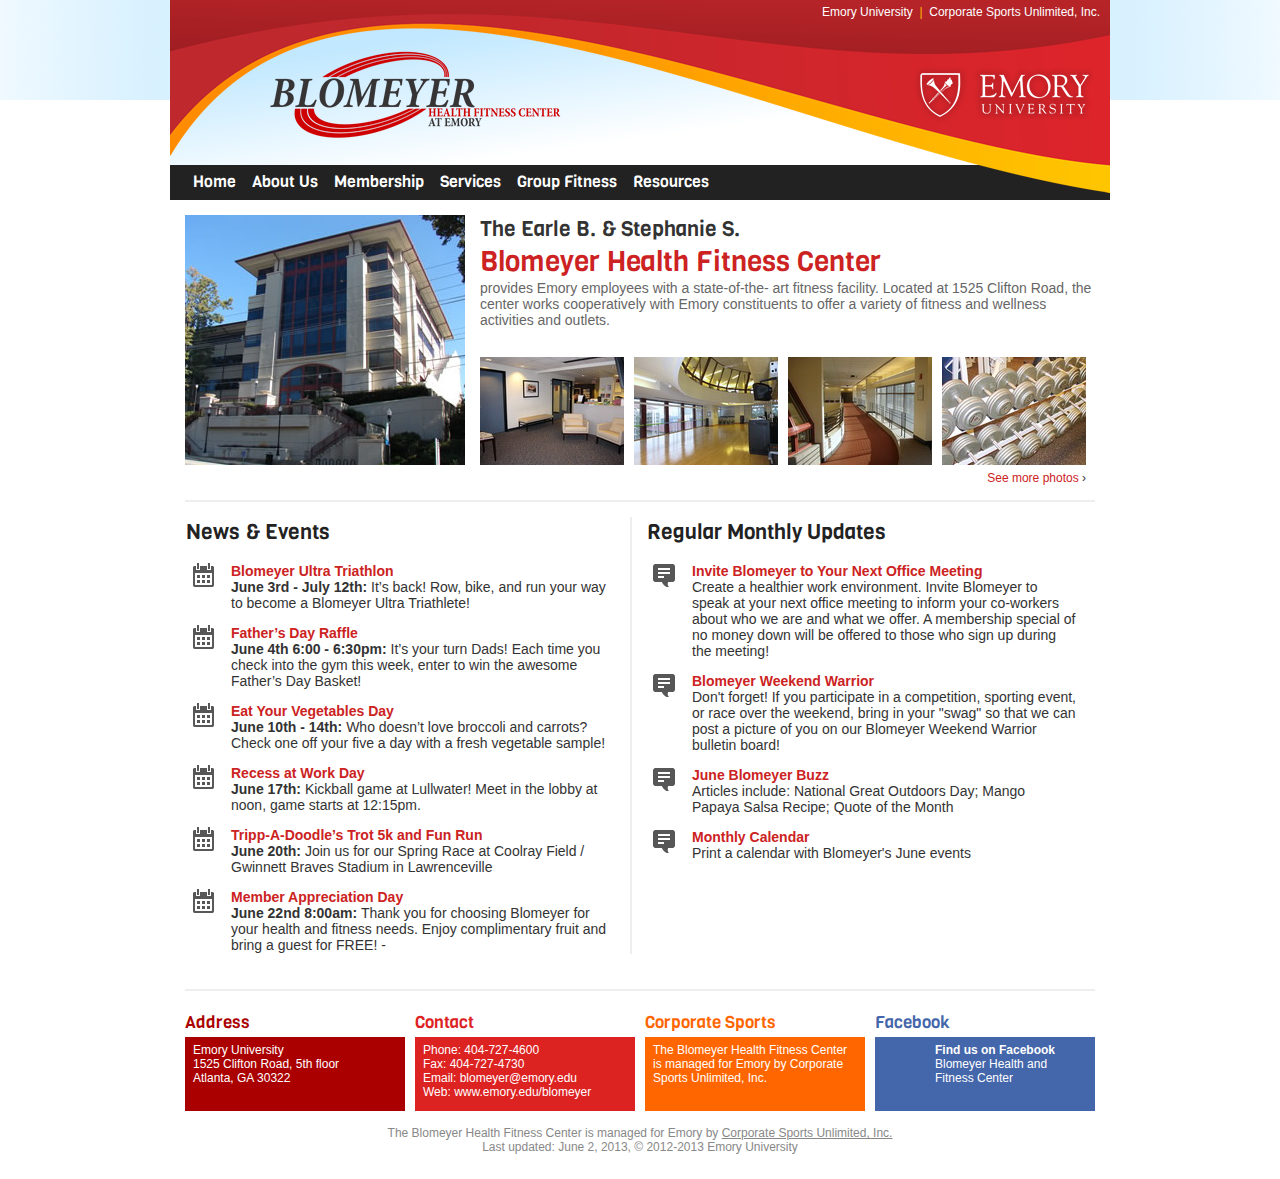
<file: index.html>
<!DOCTYPE html>
<html>
<head>
    <meta charset="utf-8">
    <title>Blomeyer Health Fitness Center at Emory</title>
    <link href="common.css" rel="stylesheet" type="text/css">
    <meta name="viewport" content="width=940">
</head>
<body>

    <div id="fb-root"></div>
    <script>(function(d, s, id) {
      var js, fjs = d.getElementsByTagName(s)[0];
      if (d.getElementById(id)) return;
      js = d.createElement(s); js.id = id;
      js.src = "//connect.facebook.net/en_GB/all.js#xfbml=1&appId=651066221587661";
      fjs.parentNode.insertBefore(js, fjs);
    }(document, 'script', 'facebook-jssdk'));</script>    

    <div class="main-wrapper">

        <div class="main-header">
            <a href="/" class="logo" title="Blomeyer Health Fitness Center at Emory"><img src="images/logo.png" width="300" height="100" border="0" alt="Blomeyer Health Fitness Center"></a>
            <div class="external-links">
                <a href="http://www.emory.edu">Emory University</a> &nbsp;|&nbsp;
                <a href="http://www.corpsports.com">Corporate Sports Unlimited, Inc.</a>
            </div>
            <a href="http://www.emory.edu" class="emory-logo" title="Emory University"><img src="images/emory-logo.png" width="180" height="60" border="0" alt="Emory University"></a>
            <ul class="main-menu"><!--
                --><li><a href="#">Home</a></li><!--
                --><li><a href="#">About Us</a></li><!--
                --><li><a href="#">Membership</a></li><!--
                --><li><a href="#">Services</a></li><!--
                --><li><a href="#">Group Fitness</a></li><!--
                --><li><a href="#">Resources</a></li><!--
            --></ul>
        </div>

        <div class="main-content">

            <div class="homepage-welcome-block">

                <img src="images/building.jpg" width="280" height="250" border="0" class="cover-photo">

                <div class="text">
                    <div class="title1">
                        The Earle B. &amp; Stephanie S.
                    </div>
                    <div class="title2">
                        Blomeyer Health Fitness Center
                    </div>
                    <div class="intro">
                        provides Emory employees with a state-of-the-
                        art fitness facility. Located at 1525 Clifton
                        Road, the center works cooperatively with
                        Emory constituents to offer a variety of
                        fitness and wellness activities and outlets.
                    </div>
                </div>

                <div class="photos">
                    <table border="0" cellspacing="0" cellpadding="0" class="photos">
                        <tbody>
                            <tr>
                                <td class="photo">
                                    <a class="photo" href="#">
                                        <img src="images/01b.jpg">
                                    </a>
                                </td>
                                <td class="photo">
                                    <a class="photo" href="#">
                                        <img src="images/02b.jpg">
                                    </a>
                                </td>
                                <td class="photo">
                                    <a class="photo" href="#">
                                        <img src="images/03b.jpg">        
                                    </a>
                                </td>
                                <td class="photo">
                                    <a class="photo" href="#">
                                        <img src="images/04b.jpg">
                                    </a>
                                </td>
                            </tr>
                        </tbody>
                    </table>
                    <div class="see-more">
                        <a href="#">See more photos</a> &rsaquo;
                    </div>
                </div>

            </div>

            <div class="homepage-events-and-udpates-block">
                <table border="0" cellspacing="0" cellpading="0" class="homepage-events-and-udpates-block">
                    <tbody>
                        <tr>
                            <td class="events-column">

                                <h2>News &amp; Events</h2>

                                <div class="items">

                                    <div class="item">
                                        <span class="icon"></span>
                                        <div class="title">
                                            Blomeyer Ultra Triathlon
                                        </div>
                                        <div class="date">
                                            June 3rd - July 12th:
                                        </div>
                                        <div class="description">
                                            It’s back! Row, bike, and run your way to become a Blomeyer Ultra Triathlete!
                                        </div>
                                    </div>
                                
                                    <div class="item">
                                        <span class="icon"></span>
                                        <div class="title">
                                            Father’s Day Raffle
                                        </div>
                                        <div class="date">
                                            June 4th 6:00 - 6:30pm:
                                        </div>
                                        <div class="description">
                                            It’s your turn Dads! Each time you check into the gym this week, enter to win the awesome Father’s Day Basket!
                                        </div>
                                    </div>

                                    <div class="item">
                                        <span class="icon"></span>
                                        <div class="title">
                                            Eat Your Vegetables Day
                                        </div>
                                        <div class="date">
                                            June 10th - 14th:
                                        </div>
                                        <div class="description">
                                            Who doesn’t love broccoli and carrots? Check one off your five a day with a fresh vegetable sample!
                                        </div>
                                    </div>

                                    <div class="item">
                                        <span class="icon"></span>
                                        <div class="title">
                                            Recess at Work Day
                                        </div>
                                        <div class="date">
                                            June 17th:
                                        </div>
                                        <div class="description">
                                            Kickball game at Lullwater! Meet in the lobby at noon, game starts at 12:15pm.
                                        </div>
                                    </div>

                                    <div class="item">
                                        <span class="icon"></span>
                                        <div class="title">
                                            Tripp-A-Doodle’s Trot 5k and Fun Run
                                        </div>
                                        <div class="date">
                                            June 20th:
                                        </div>
                                        <div class="description">
                                            Join us for our Spring Race at Coolray Field / Gwinnett Braves Stadium in Lawrenceville
                                        </div>
                                    </div>

                                    <div class="item">
                                        <span class="icon"></span>
                                        <div class="title">
                                            Member Appreciation Day
                                        </div>
                                        <div class="date">
                                            June 22nd 8:00am:
                                        </div>
                                        <div class="description">
                                            Thank you for choosing Blomeyer for your health and fitness needs. Enjoy complimentary fruit and bring a guest for FREE! - 
                                        </div>
                                    </div>

                                </div>

                            </td>
                            <td class="updates-column">

                                <h2>Regular Monthly Updates</h2>

                                <div class="items">

                                    <div class="item">
                                        <span class="icon"></span>
                                        <div class="title">
                                            Invite Blomeyer to Your Next Office Meeting
                                        </div>
                                        <div class="description">
                                            Create a healthier work environment. Invite Blomeyer to speak at your next office meeting to inform your co-workers about who we are and what we offer. A membership special of no money down will be offered to those who sign up during the meeting! 
                                        </div>
                                    </div>
                                
                                    <div class="item">
                                        <span class="icon"></span>
                                        <div class="title">
                                            Blomeyer Weekend Warrior
                                        </div>
                                        <div class="description">
                                            Don't forget! If you participate in a competition, sporting event, or race over the weekend, bring in your "swag" so that we can post a picture of you on our Blomeyer Weekend Warrior bulletin board! 
                                        </div>
                                    </div>

                                    <div class="item">
                                        <span class="icon"></span>
                                        <div class="title">
                                            June Blomeyer Buzz
                                        </div>
                                        <div class="description">
                                            Articles include: National Great Outdoors Day; Mango Papaya Salsa Recipe; Quote of the Month
                                        </div>
                                    </div>

                                    <div class="item">
                                        <span class="icon"></span>
                                        <div class="title">
                                            Monthly Calendar
                                        </div>
                                        <div class="description">
                                            Print a calendar with Blomeyer's June events
                                        </div>
                                    </div>

                                </div>

                            </td>
                        </tr>
                    </tbody>
                </table>
            </div>

        </div>

        <div class="main-footer">
            <table border="0" cellspacing="0" cellpadding="0" class="blocks">
                <tbody>
                    <tr>
                        <td class="title address">
                            Address
                        </td>
                        <td class="sep"></td>
                        <td class="title contact">
                            Contact
                        </td>
                        <td class="sep"></td>
                        <td class="title corpsports">
                            Corporate Sports
                        </td>
                        <td class="sep"></td>
                        <td class="title facebook">
                            Facebook
                        </td>
                    </tr>
                    <tr>
                        <td class="box address">
                            Emory University<br>
                            1525 Clifton Road, 5th floor<br>
                            Atlanta, GA 30322
                        </td>
                        <td class="sep"></td>
                        <td class="box contact">
                            Phone: 404-727-4600<br>
                            Fax: 404-727-4730<br>
                            Email: blomeyer@emory.edu<br>
                            Web: www.emory.edu/blomeyer<br>
                        </td>
                        <td class="sep"></td>
                        <td class="box corpsports">
                            The Blomeyer Health Fitness Center is
                            managed for Emory by Corporate Sports
                            Unlimited, Inc.
                        </td>
                        <td class="sep"></td>
                        <td class="box facebook-like">
                            <div class="box-content">
                                <div class="like-button-container">
                                    <div class="fb-like" data-href="https://www.facebook.com/pages/Blomeyer-Health-and-Fitness-Center/121044077920974" data-send="false" data-layout="box_count" data-width="450" data-show-faces="false"></div>
                                </div>
                                <div class="text">
                                    <div class="find-us">
                                        Find us on Facebook
                                    </div>
                                    <div class="link">
                                        <a href="https://www.facebook.com/pages/Blomeyer-Health-and-Fitness-Center/121044077920974">Blomeyer Health and Fitness Center</a>
                                    </div>
                                </div>
                            </div>
                        </td>
                    </tr>
                </tbody>
            </table>
            <div class="copyright">
                The Blomeyer Health Fitness Center is managed for Emory by
                <a href="http://www.corpsports.com/">Corporate Sports Unlimited, Inc.</a><br>
                Last updated: June 2, 2013, &copy; 2012-2013 Emory University<br>
            </div>
        </div>

    </div>

</body>
</html>
</file>
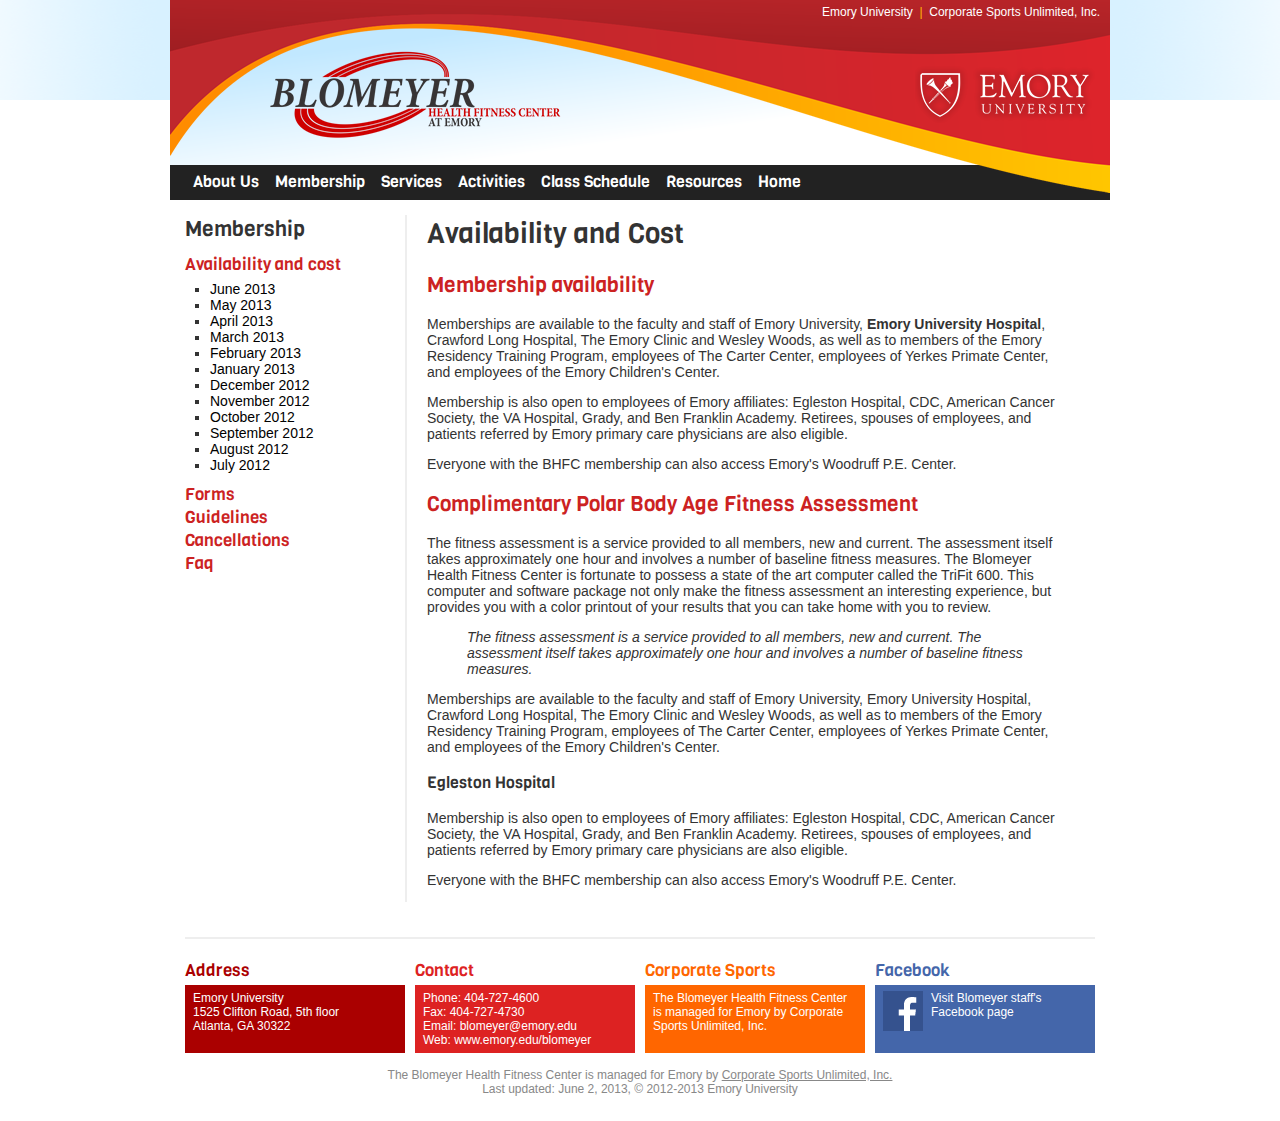
<file: content.html>
<!DOCTYPE html>
<html>
<head>
    <meta charset="utf-8">
    <title>Blomeyer Health Fitness Center at Emory</title>
    <link href="common.css" rel="stylesheet" type="text/css">
</head>
<body>

    <div class="main-wrapper">

        <div class="main-header">
            <a href="/" class="logo" title="Blomeyer Health Fitness Center at Emory"><img src="images/logo.png" width="300" height="100" border="0" alt="Blomeyer Health Fitness Center"></a>
            <div class="external-links">
                <a href="http://www.emory.edu">Emory University</a> &nbsp;|&nbsp;
                <a href="http://www.corpsports.com">Corporate Sports Unlimited, Inc.</a>
            </div>
            <a href="http://www.emory.edu" class="emory-logo" title="Emory University"><img src="images/emory-logo.png" width="180" height="60" border="0" alt="Emory University"></a>
            <ul class="main-menu"><!--
                --><li><a href="#">About Us</a></li><!--
                --><li><a href="#">Membership</a></li><!--
                --><li><a href="#">Services</a></li><!--
                --><li><a href="#">Activities</a></li><!--
                --><li><a href="#">Class Schedule</a></li><!--
                --><li><a href="#">Resources</a></li><!--
                --><li><a href="#">Home</a></li><!--
            --></ul>
        </div>

        <div class="main-content">

            <table border="0" cellspacing="0" cellpadding="0" class="regular-page-layout">
                <tbody>
                    <tr>
                        <td class="regular-page-sidebar">

                            <div class="section">
                                <div class="title">
                                    Membership
                                </div>
                                <ul class="links">
                                    <li>
                                        <a href="#">Availability and cost</a>
                                        <ul>
                                            <li><a href="#">June 2013</a></li>
                                            <li><a href="#">May 2013</a></li>
                                            <li><a href="#">April 2013</a></li>
                                            <li><a href="#">March 2013</a></li>
                                            <li><a href="#">February 2013</a></li>
                                            <li><a href="#">January 2013</a></li>
                                            <li><a href="#">December 2012</a></li>
                                            <li><a href="#">November 2012</a></li>
                                            <li><a href="#">October 2012</a></li>
                                            <li><a href="#">September 2012</a></li>
                                            <li><a href="#">August 2012</a></li>
                                            <li><a href="#">July 2012</a></li>
                                        </ul>
                                    </li>
                                    <li><a href="#">Forms</a></li>
                                    <li><a href="#">Guidelines</a></li>
                                    <li><a href="#">Cancellations</a></li>
                                    <li><a href="#">Faq</a></li>
                                </ul>
                            </div>

                        </td>
                        <td class="regular-page-main-column">

                            <h1>Availability and Cost</h1>

                            <h2>Membership availability</h2>

                            <p>Memberships are available to the faculty and staff
                            of Emory University, <strong>Emory University Hospital</strong>,
                            Crawford Long Hospital, The Emory Clinic and
                            Wesley Woods, as well as to members of the Emory
                            Residency Training Program, employees of The
                            Carter Center, employees of Yerkes Primate Center,
                            and employees of the Emory Children's Center.</p>

                            <p>Membership is also open to employees of Emory
                            affiliates: Egleston Hospital, CDC, American
                            Cancer Society, the VA Hospital, Grady, and Ben
                            Franklin Academy. Retirees, spouses of employees,
                            and patients referred by Emory primary care
                            physicians are also eligible.</p>

                            <p>Everyone with the BHFC membership can also access
                            Emory's Woodruff P.E. Center.</p>

                            <h2>Complimentary Polar Body Age Fitness Assessment</h2>

                            <p>The fitness assessment is a service provided to
                            all members, new and current. The assessment
                            itself takes approximately one hour and involves a
                            number of baseline fitness measures. The Blomeyer
                            Health Fitness Center is fortunate to possess a
                            state of the art computer called the TriFit 600.
                            This computer and software package not only make
                            the fitness assessment an interesting experience,
                            but provides you with a color printout of your
                            results that you can take home with you to review.</p>

                            <blockquote>
                            The fitness assessment is a service provided to
                            all members, new and current. The assessment
                            itself takes approximately one hour and involves a
                            number of baseline fitness measures.
                            </blockquote>

                            <p>Memberships are available to the faculty and staff
                            of Emory University, Emory University Hospital,
                            Crawford Long Hospital, The Emory Clinic and
                            Wesley Woods, as well as to members of the Emory
                            Residency Training Program, employees of The
                            Carter Center, employees of Yerkes Primate Center,
                            and employees of the Emory Children's Center.</p>

                            <h3>Egleston Hospital</h3>

                            <p>Membership is also open to employees of Emory
                            affiliates: Egleston Hospital, CDC, American
                            Cancer Society, the VA Hospital, Grady, and Ben
                            Franklin Academy. Retirees, spouses of employees,
                            and patients referred by Emory primary care
                            physicians are also eligible.</p>

                            <p>Everyone with the BHFC membership can also access
                            Emory's Woodruff P.E. Center.</p>

                        </td>
                    </tr>
                </tbody>
            </table>

        </div>

        <div class="main-footer">
            <table border="0" cellspacing="0" cellpadding="0" class="blocks">
                <tbody>
                    <tr>
                        <td class="title address">
                            Address
                        </td>
                        <td class="sep"></td>
                        <td class="title contact">
                            Contact
                        </td>
                        <td class="sep"></td>
                        <td class="title corpsports">
                            Corporate Sports
                        </td>
                        <td class="sep"></td>
                        <td class="title facebook">
                            Facebook
                        </td>
                    </tr>
                    <tr>
                        <td class="box address">
                            Emory University<br>
                            1525 Clifton Road, 5th floor<br>
                            Atlanta, GA 30322
                        </td>
                        <td class="sep"></td>
                        <td class="box contact">
                            Phone: 404-727-4600<br>
                            Fax: 404-727-4730<br>
                            Email: blomeyer@emory.edu<br>
                            Web: www.emory.edu/blomeyer<br>
                        </td>
                        <td class="sep"></td>
                        <td class="box corpsports">
                            The Blomeyer Health Fitness Center is
                            managed for Emory by Corporate Sports
                            Unlimited, Inc.
                        </td>
                        <td class="sep"></td>
                        <td class="box facebook">
                            <div class="box-content">
                                <a href="http://www.facebook.com/people/Blomeyer-Staff/100000496989020" title="Blomeyer staff's Facebook page" class="icon"><img src="images/facebook-icon.png" width="40" height="40" border="0" alt="Facebook icon"></a>
                                <div class="label">
                                    Visit Blomeyer staff's Facebook page
                                </div>
                            </div>
                        </td>
                    </tr>
                </tbody>
            </table>
            <div class="copyright">
                The Blomeyer Health Fitness Center is managed for Emory by
                <a href="http://www.corpsports.com/">Corporate Sports Unlimited, Inc.</a><br>
                Last updated: June 2, 2013, &copy; 2012-2013 Emory University<br>
            </div>
        </div>

    </div>

</body>
</html>
</file>
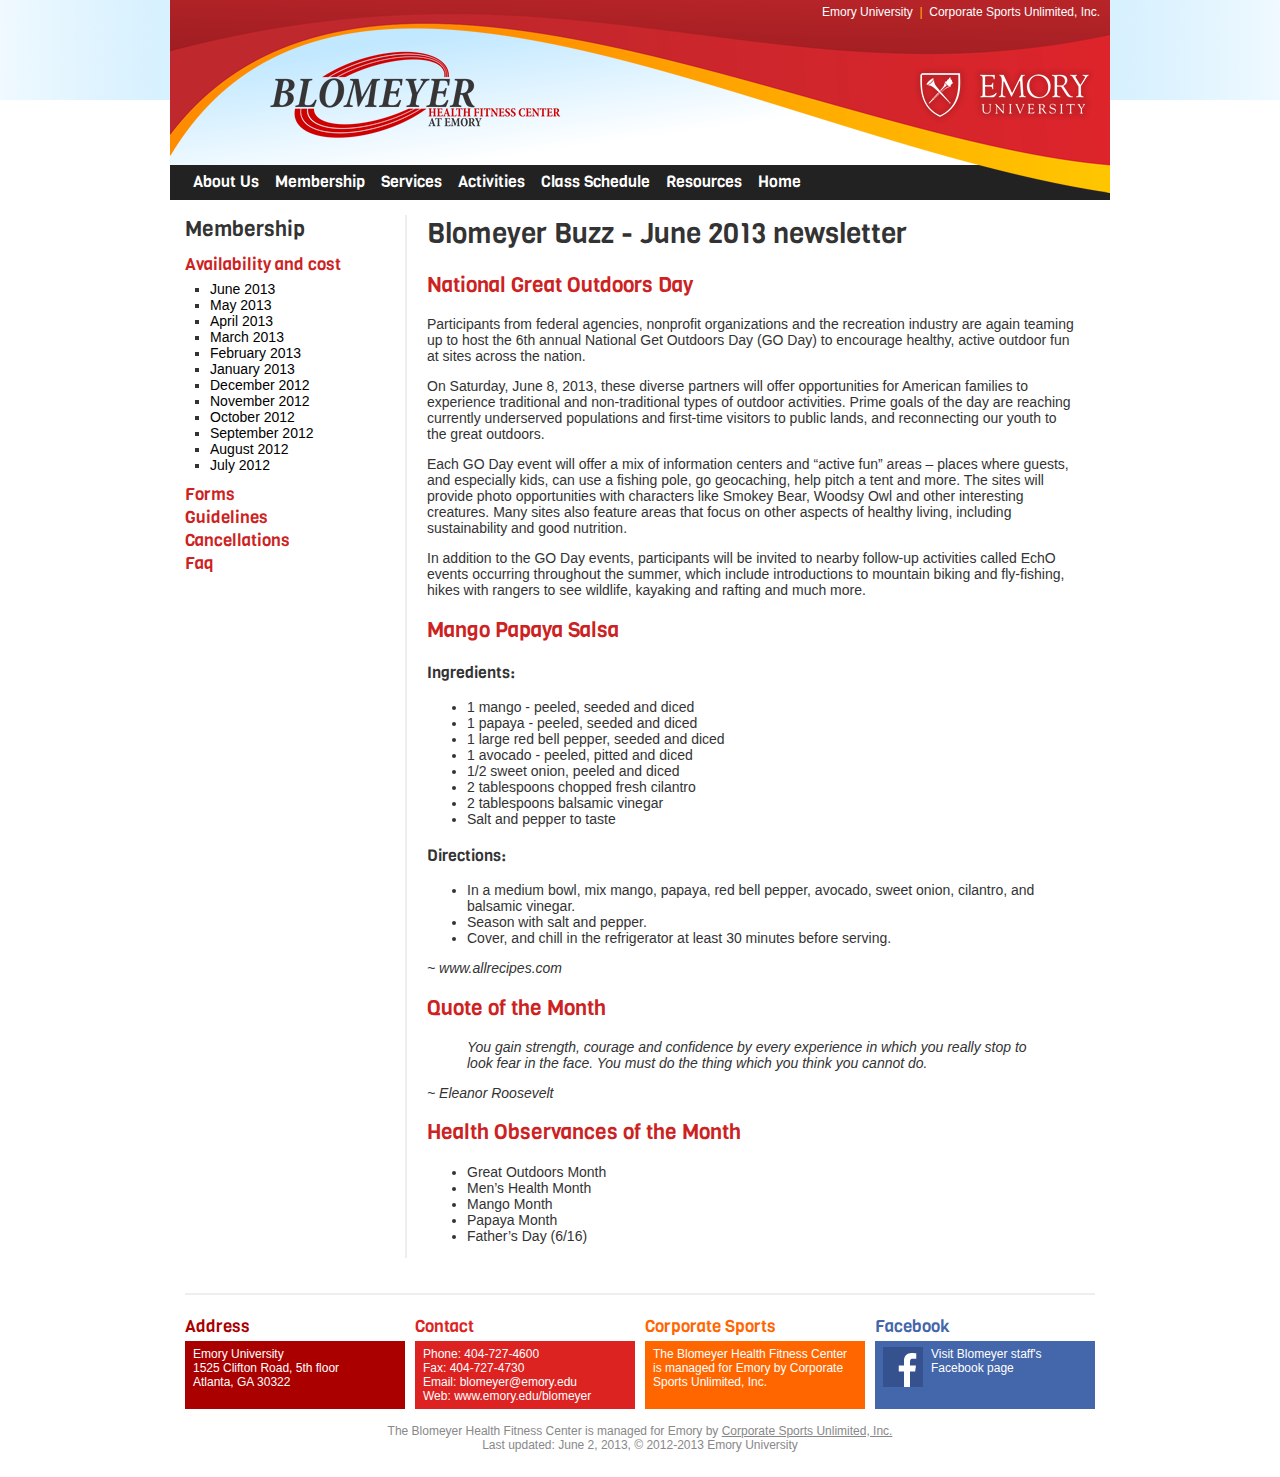
<file: newsletter.html>
<!DOCTYPE html>
<html>
<head>
    <meta charset="utf-8">
    <title>Blomeyer Health Fitness Center at Emory</title>
    <link href="common.css" rel="stylesheet" type="text/css">
</head>
<body>

    <div class="main-wrapper">

        <div class="main-header">
            <a href="/" class="logo" title="Blomeyer Health Fitness Center at Emory"><img src="images/logo.png" width="300" height="100" border="0" alt="Blomeyer Health Fitness Center"></a>
            <div class="external-links">
                <a href="http://www.emory.edu">Emory University</a> &nbsp;|&nbsp;
                <a href="http://www.corpsports.com">Corporate Sports Unlimited, Inc.</a>
            </div>
            <a href="http://www.emory.edu" class="emory-logo" title="Emory University"><img src="images/emory-logo.png" width="180" height="60" border="0" alt="Emory University"></a>
            <ul class="main-menu"><!--
                --><li><a href="#">About Us</a></li><!--
                --><li><a href="#">Membership</a></li><!--
                --><li><a href="#">Services</a></li><!--
                --><li><a href="#">Activities</a></li><!--
                --><li><a href="#">Class Schedule</a></li><!--
                --><li><a href="#">Resources</a></li><!--
                --><li><a href="#">Home</a></li><!--
            --></ul>
        </div>

        <div class="main-content">

            <table border="0" cellspacing="0" cellpadding="0" class="regular-page-layout">
                <tbody>
                    <tr>
                        <td class="regular-page-sidebar">

                            <div class="section">
                                <div class="title">
                                    Membership
                                </div>
                                <ul class="links">
                                    <li>
                                        <a href="#">Availability and cost</a>
                                        <ul>
                                            <li><a href="#">June 2013</a></li>
                                            <li><a href="#">May 2013</a></li>
                                            <li><a href="#">April 2013</a></li>
                                            <li><a href="#">March 2013</a></li>
                                            <li><a href="#">February 2013</a></li>
                                            <li><a href="#">January 2013</a></li>
                                            <li><a href="#">December 2012</a></li>
                                            <li><a href="#">November 2012</a></li>
                                            <li><a href="#">October 2012</a></li>
                                            <li><a href="#">September 2012</a></li>
                                            <li><a href="#">August 2012</a></li>
                                            <li><a href="#">July 2012</a></li>
                                        </ul>
                                    </li>
                                    <li><a href="#">Forms</a></li>
                                    <li><a href="#">Guidelines</a></li>
                                    <li><a href="#">Cancellations</a></li>
                                    <li><a href="#">Faq</a></li>
                                </ul>
                            </div>

                        </td>
                        <td class="regular-page-main-column">

                            <h1>Blomeyer Buzz - June 2013 newsletter</h1>

                            <h2>National Great Outdoors Day</h2>

                            <p>Participants from federal agencies, nonprofit
                            organizations and the recreation industry are
                            again teaming up to host the 6th annual National
                            Get Outdoors Day (GO Day) to encourage healthy,
                            active outdoor fun at sites across the nation.</p>

                            <p>On Saturday, June 8, 2013, these diverse partners
                            will offer opportunities for American families to
                            experience traditional and non-traditional types
                            of outdoor activities. Prime goals of the day are
                            reaching currently underserved populations and
                            first-time visitors to public lands, and
                            reconnecting our youth to the great outdoors.</p>

                            <p>Each GO Day event will offer a mix of information
                            centers and “active fun” areas – places where
                            guests, and especially kids, can use a fishing
                            pole, go geocaching, help pitch a tent and more.
                            The sites will provide photo opportunities with
                            characters like Smokey Bear, Woodsy Owl and other
                            interesting creatures. Many sites also feature
                            areas that focus on other aspects of healthy
                            living, including sustainability and good
                            nutrition.</p>

                            <p>In addition to the GO Day events, participants
                            will be invited to nearby follow-up activities
                            called EchO events occurring throughout the
                            summer, which include introductions to mountain
                            biking and fly-fishing, hikes with rangers to see
                            wildlife, kayaking and rafting and much more.</p>

                            <h2>Mango Papaya Salsa</h2>

                            <h3>Ingredients:</h3>

                            <ul>
                                <li>1 mango - peeled, seeded and diced</li>
                                <li>1 papaya - peeled, seeded and diced</li>
                                <li>1 large red bell pepper, seeded and diced</li>
                                <li>1 avocado - peeled, pitted and diced</li>
                                <li>1/2 sweet onion, peeled and diced</li>
                                <li>2 tablespoons chopped fresh cilantro</li>
                                <li>2 tablespoons balsamic vinegar</li>
                                <li>Salt and pepper to taste</li>
                            </ul>

                            <h3>Directions:</h3>

                            <ul>
                                <li>In a medium bowl, mix mango, papaya, red bell pepper, avocado, sweet onion, cilantro, and balsamic vinegar.</li>
                                <li>Season with salt and pepper.</li>
                                <li>Cover, and chill in the refrigerator at least 30 minutes before serving.</li>
                            </ul>

                            <p><em>~ www.allrecipes.com</em></p>

                            <h2>Quote of the Month</h2>

                            <blockquote>
                                You gain strength, courage and confidence by every
                                experience in which you really stop to look fear
                                in the face. You must do the thing which you think
                                you cannot do.
                            </blockquote>

                            <p><em>~ Eleanor Roosevelt</em></p>

                            <h2>Health Observances of the Month</h2>

                            <ul>
                                <li>Great Outdoors Month</li>
                                <li>Men’s Health Month</li>
                                <li>Mango Month</li>
                                <li>Papaya Month</li>
                                <li>Father’s Day (6/16)</li>
                            </ul>

                        </td>
                    </tr>
                </tbody>
            </table>

        </div>

        <div class="main-footer">
            <table border="0" cellspacing="0" cellpadding="0" class="blocks">
                <tbody>
                    <tr>
                        <td class="title address">
                            Address
                        </td>
                        <td class="sep"></td>
                        <td class="title contact">
                            Contact
                        </td>
                        <td class="sep"></td>
                        <td class="title corpsports">
                            Corporate Sports
                        </td>
                        <td class="sep"></td>
                        <td class="title facebook">
                            Facebook
                        </td>
                    </tr>
                    <tr>
                        <td class="box address">
                            Emory University<br>
                            1525 Clifton Road, 5th floor<br>
                            Atlanta, GA 30322
                        </td>
                        <td class="sep"></td>
                        <td class="box contact">
                            Phone: 404-727-4600<br>
                            Fax: 404-727-4730<br>
                            Email: blomeyer@emory.edu<br>
                            Web: www.emory.edu/blomeyer<br>
                        </td>
                        <td class="sep"></td>
                        <td class="box corpsports">
                            The Blomeyer Health Fitness Center is
                            managed for Emory by Corporate Sports
                            Unlimited, Inc.
                        </td>
                        <td class="sep"></td>
                        <td class="box facebook">
                            <div class="box-content">
                                <a href="http://www.facebook.com/people/Blomeyer-Staff/100000496989020" title="Blomeyer staff's Facebook page" class="icon"><img src="images/facebook-icon.png" width="40" height="40" border="0" alt="Facebook icon"></a>
                                <div class="label">
                                    Visit Blomeyer staff's Facebook page
                                </div>
                            </div>
                        </td>
                    </tr>
                </tbody>
            </table>
            <div class="copyright">
                The Blomeyer Health Fitness Center is managed for Emory by
                <a href="http://www.corpsports.com/">Corporate Sports Unlimited, Inc.</a><br>
                Last updated: June 2, 2013, &copy; 2012-2013 Emory University<br>
            </div>
        </div>

    </div>

</body>
</html>
</file>
<file: common.css>
/* Viga */

@font-face {
    font-family: Viga;
    font-style: normal;
    font-weight: bold;
    src: url(fonts/viga.eot);
    src: url(fonts/viga.eot) format("embedded-opentype"), url(fonts/viga.woff) format("woff");
}


/* common stuff */

body {
    margin: 0px;
    padding: 0px;
    background-image: url(images/bg.png);
    background-position: center top;
    background-repeat: no-repeat;
}

body {
    font-family: Corbel, "Lucida Grande", "Lucida Sans Unicode", Helvetica, Arial, Verdana, sans-serif;
    font-size: 14px;
    color: #333;
}

h1, h2, h3 {
    font-family: Viga, Helvetica, Arial, Verdana, sans-serif, sans-serif;
}

h1 {
    margin-top: 0px;
}

h2 {
    color: #c22;
}

a {
    color: #c22;
    text-decoration: none;
}

a:hover {
    text-decoration: underline;
}

div.main-wrapper {
    width: 940px;
    margin-left: auto;
    margin-right: auto;
    margin-bottom: 25px;
    background-color: white;
}

blockquote {
    font-style: italic;
}


/* header */

div.main-header {
    position: relative;
    width: 940px;
    height: 200px;
    background-image: url(images/header.png);
}

div.main-header a.logo {
    position: absolute;
    top: 45px;
    left: 95px;
}

div.main-header div.external-links {
    position: absolute;
    right: 10px;
    top: 5px;
    color: #fb0;
    font-size: 12px;
}

div.main-header div.external-links a {
    color: white; 
    text-decoration: none;
}

div.main-header div.external-links a:hover {
    text-decoration: underline;
}

div.main-header a.emory-logo {
    display: block;
    position: absolute;
    width: 180px;
    height: 60px;
    left: 745px;
    top: 65px;
}

div.main-header ul.main-menu {
    display: block;
    left: 15px;
    top: 163px;
    margin: 0px;
    padding: 0px;
    position: absolute;
    font-family: Viga, Helvetica, Arial, Verdana, sans-serif, sans-serif;
    font-weight: bold;
}

div.main-header ul.main-menu li {
    display: block;
    float: left;
}

div.main-header ul.main-menu li a {
    display: block;
    line-height: 1;
    font-size: 16px;
    padding: 11px 9px 12px 9px;
    color: white;
    text-decoration: none;
    margin-left: -1px;
    margin-right: -1px;
    -transition: background-color 100ms;
}

div.main-header ul.main-menu li a:hover {
    background-color: #c22;
}

div.main-header ul.main-menu li a.active {
    background-color: #c22;
}


/* content */

div.main-content {
    padding: 15px;
}


/* footer */

div.main-footer {
    margin-top: 20px;
    border-top: 2px solid #eee;
    margin-left: 15px;
    margin-right: 15px;
}

div.main-footer table.blocks {
    margin-top: 20px;
}

div.main-footer table.blocks td.title {
    vertical-align: top;
    width: 220px;
    font-family: Viga, Helvetica, Arial, Verdana, sans-serif, sans-serif;
    font-size: 1.2em;
    padding-bottom: 3px;
}

div.main-footer table.blocks td.box {
    vertical-align: top;
    width: 204px;
    padding: 6px 8px;
    font-size: 12px;
    background-color: #eee;
    color: white;
}

div.main-footer table.blocks td.sep {
    width: 10px;
}

div.main-footer table.blocks td.title.address {
    color: #a00;
}

div.main-footer table.blocks td.box.address {
    background-color: #a00;
}

div.main-footer table.blocks td.title.contact {
    color: #d22;
}

div.main-footer table.blocks td.box.contact {
    background-color: #d22;
}

div.main-footer table.blocks td.title.corpsports {
    color: #f60;
}

div.main-footer table.blocks td.box.corpsports {
    background-color: #f60;
}

div.main-footer table.blocks td.title.facebook {
    color: #46a;
}

div.main-footer table.blocks td.box.facebook {
    background-color: #46a;
}

div.main-footer table.blocks td.box.facebook div.box-content {
    position: relative;
}

div.main-footer table.blocks td.box.facebook div.box-content a.icon {
    display: block;
    width: 40px;
    height: 40px;
    position: absolute;
    top: 0px;
    left: 0px;
}

div.main-footer table.blocks td.box.facebook div.box-content a.icon img {
    position: absolute;
    top: 0px;
    left: 0px;
}

div.main-footer table.blocks td.box.facebook div.box-content div.label {
    margin-left: 48px;
    min-height: 40px;
}

div.main-footer table.blocks td.box.facebook-like {
    background-color: #46a;
}

div.main-footer table.blocks td.box.facebook-like div.box-content {
    position: relative;
}

div.main-footer table.blocks td.box.facebook-like div.box-content div.like-button-container {
    display: block;
    width: 44px;
    position: absolute;
    top: 1px;
    left: 0px;
}

div.main-footer table.blocks td.box.facebook-like div.box-content div.text {
    margin-left: 52px;
    min-height: 40px;
    min-height: 62px;
}

div.main-footer table.blocks td.box.facebook-like div.box-content div.text div.find-us {
    font-weight: bold;
}

div.main-footer table.blocks td.box.facebook-like div.box-content div.text div.link a {
    color: white;
}

div.main-footer div.copyright {
    margin-top: 15px;
    color: #888;
    text-align: center;
    font-size: 12px;
}

div.main-footer div.copyright a {
    color: #888;
    text-decoration: underline;
}


/* main content columns */

table.regular-page-layout {
    border-collapse: collapse;
}

td.regular-page-sidebar {
    vertical-align: top;
    border-right: 2px solid #eee;
    width: 200px;
    padding-right: 20px;
}

td.regular-page-sidebar div.section {
}

td.regular-page-sidebar div.section div.title {
    font-family: Viga, Helvetica, Arial, Verdana, sans-serif, sans-serif;
    font-size: 1.5em;
}

td.regular-page-sidebar div.section ul.links {
    display: block;
    margin: 10px 0px 0px 0px; 
    padding: 0px;
}

td.regular-page-sidebar div.section ul.links li {
    display: block;
}

td.regular-page-sidebar div.section ul.links li a {
    font-family: Viga, Helvetica, Arial, Verdana, sans-serif, sans-serif;
    font-size: 1.2em;
    color: #c22;
    text-decoration: none;
}

td.regular-page-sidebar div.section ul.links li a:hover {
    text-decoration: underline;
}

td.regular-page-sidebar div.section ul.links li ul {
    display: block;
    margin: 5px 0px 10px 25px; 
    padding: 0px;
}

td.regular-page-sidebar div.section ul.links li ul li {
    display: list-item;
    list-style-type: square;
}

td.regular-page-sidebar div.section ul.links li ul li a {
    font-family: Corbel, "Lucida Grande", "Lucida Sans Unicode", Helvetica, Arial, Verdana, sans-serif;
    font-size: 1em;
    color: black;
}

td.regular-page-main-column {
    padding-left: 20px;
    padding-right: 20px;
    vertical-align: top;
}


/* homepage top welcome block */

div.homepage-welcome-block {
    position: relative;
    height: 270px;
}

div.homepage-welcome-block img.cover-photo {
    position: absolute;
    top: 0px;
    left: 0px;
}

div.homepage-welcome-block div.text {
    position: absolute;
    left: 295px;
    top: 0px;
}

div.homepage-welcome-block div.text div.title1 {
    font-family: Viga, Helvetica, Arial, Verdana, sans-serif, sans-serif;
    font-weight: bold;
    font-size: 1.5em;
}

div.homepage-welcome-block div.text div.title2 {
    font-family: Viga, Helvetica, Arial, Verdana, sans-serif, sans-serif;
    font-weight: bold;
    font-size: 2em;
    color: #c22;
}

div.homepage-welcome-block div.text div.intro {
    margin-bottom: 1em;
    color: #666;
}

div.homepage-welcome-block div.photos {
    position: absolute;
    left: 295px;
    top: 142px;
}

div.homepage-welcome-block div.photos table.photos {
    border-collapse: collapse;
}

div.homepage-welcome-block div.photos table.photos td.photo {
    padding-right: 10px;
}

div.homepage-welcome-block div.photos table.photos td.photo:last-child {
    padding-right: 0px;
}

div.homepage-welcome-block div.photos table.photos td.photo a {
    display: block;
    background-color: #222;
    width: 144px;
    height: 108px;
}

div.homepage-welcome-block div.photos div.see-more {
    margin-top: 0.5em;
    text-align: right;
    font-size: 12px;
}


/* homapage news and updates columns */

div.homepage-events-and-udpates-block {
    margin-top: 15px;
    border-top: 2px solid #eee;
    padding-top: 15px;
}

div.homepage-events-and-udpates-block table.homepage-events-and-udpates-block {
    border-collapse: collapse;
}

div.homepage-events-and-udpates-block td.events-column {
    vertical-align: top;
    width: 429px;
    padding-right: 15px;
    border-right: 2px solid #eee;
}

div.homepage-events-and-udpates-block td.updates-column {
    vertical-align: top;
    width: 429px;
    padding-left: 15px;
}

div.homepage-events-and-udpates-block h2 {
    color: #222;
    margin-top: 0px;
}

div.homepage-events-and-udpates-block div.items {
}

div.homepage-events-and-udpates-block div.items div.item {
    position: relative;
    margin-top: 1em;
    padding-left: 45px;
}

div.homepage-events-and-udpates-block div.items div.item span.icon {
    position: absolute;
    display: block;
    top: 0px;
    left: 5px;
    width: 24px;
    height: 24px;
    background-image: url(images/icons.png);
}

div.homepage-events-and-udpates-block td.events-column div.items div.item span.icon {
    background-position: 0px 0px;
}

div.homepage-events-and-udpates-block td.updates-column div.items div.item span.icon {
    background-position: -24px 0px;
}

div.homepage-events-and-udpates-block div.items div.item div.title {
    color: #c22;
    font-weight: bold;
}

div.homepage-events-and-udpates-block div.items div.item div.date {
    font-weight: bold;
    display: inline;
}

div.homepage-events-and-udpates-block div.items div.item div.description {
    display: inline;
}
</file>
